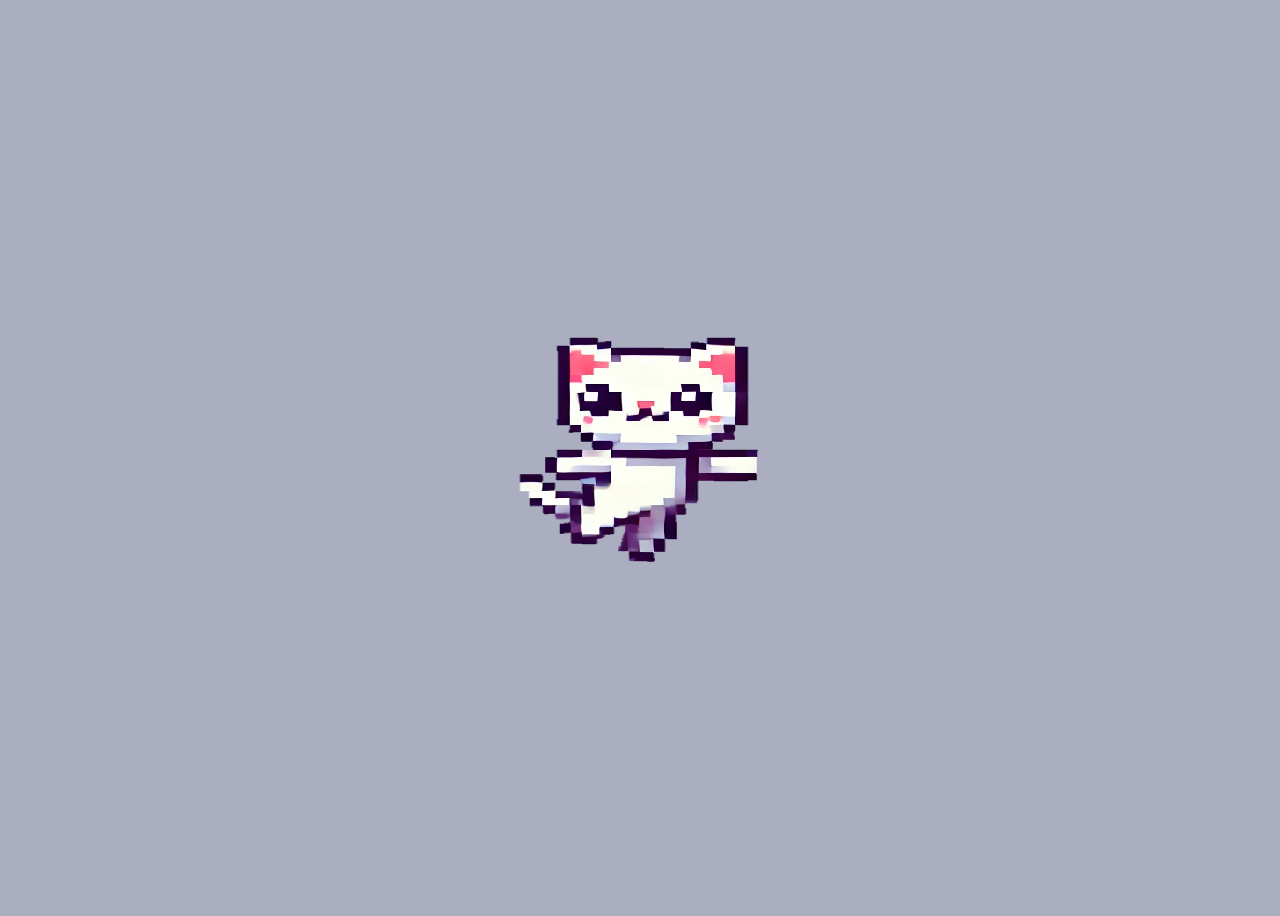
<file: index.html>
<!DOCTYPE html>
<html lang="en">
<head>
    <meta charset="UTF-8">
    <meta name="viewport" content="width=device-width, initial-scale=1.0">
    <title>Cat Dance</title>
    <link rel= "stylesheet" href="styles.css">
</head>
<body>
    <img id="cat" src="frames/cat_frame1.png" alt="Dancing Cat">
    <script src="script.js"></script>
</body>
</html>
</file>
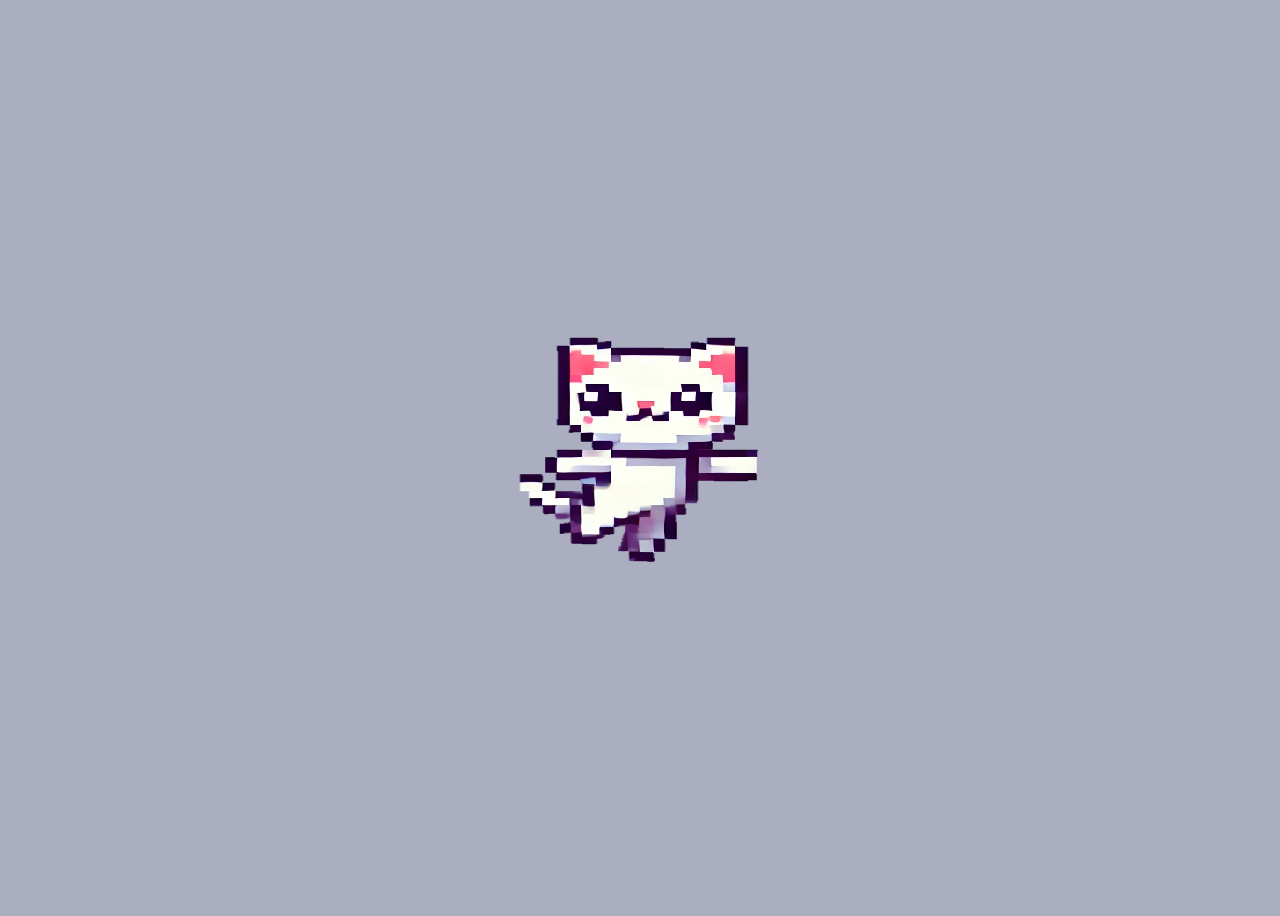
<file: index.html.html>
<!DOCTYPE html>
<html lang="en">
<head>
    <meta charset="UTF-8">
    <meta name="viewport" content="width=device-width, initial-scale=1.0">
    <title>Cat Dance</title>
    <link rel= "stylesheet" href="styles.css">
</head>
<body>
    <img id="cat" src="frames/cat_frame1.png" alt="Dancing Cat">
    <script src="script.js"></script>
</body>
</html>
</file>
<file: styles.css>
body {
    background-color:  #aaaec0;/* สีพื้นหลัง */
    display: flex;
    justify-content: center;
    align-items: center;
    height: 100vh;
}

#cat {
    width: 300px;  /* ขยายขนาดให้ใหญ่ขึ้น */
    height: 300px; /* ขยายขนาดให้ใหญ่ขึ้น */
    image-rendering: pixelated; /* ป้องกันภาพเบลอ */
}
</file>
